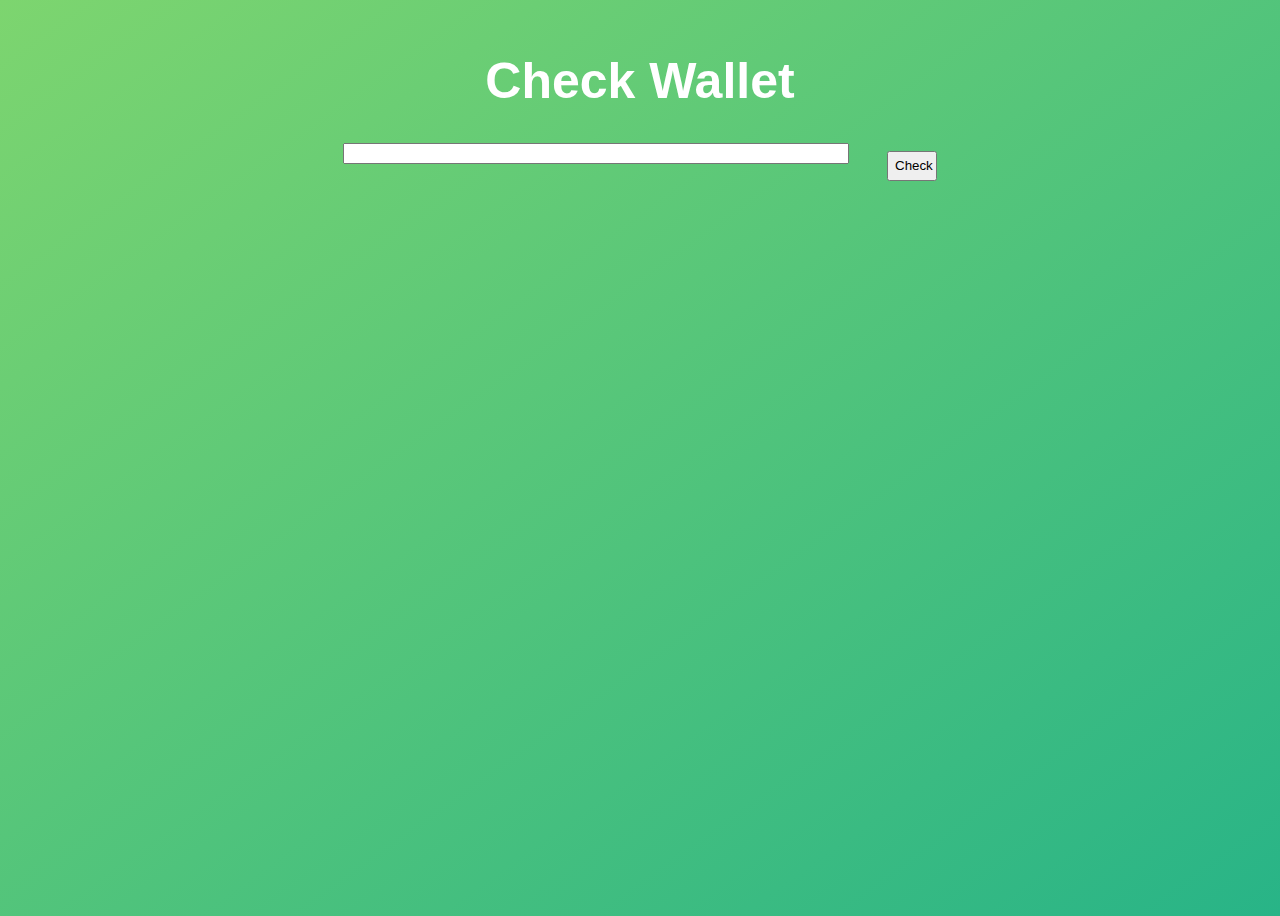
<file: index.html>
<!DOCTYPE html>
<html lang="en">
  <head>
    <meta charset="UTF-8" />
    <meta name="viewport" content="width=device-width, initial-scale=1.0" />
    <meta http-equiv="X-UA-Compatible" content="ie=edge" />
    <title>Check Wallet</title>
    <link rel="stylesheet" href="style.css" />
  </head>
  <body>
    <div class="center" id="wrapper">
      <h1>Check Wallet</h1>
      <div class="grid-container">
        <div class="grid-item">
          <textarea class="wallet"> </textarea>
        </div>
        <div class="grid-item">
          <button class="btn check">Check</button>
        </div>
      </div>
    </div>
    <script src="script.js"></script>
  </body>
</html>
</file>
<file: style.css>
body {
  height: 100vh;
  display: flex;
  /* align-items: center; */
  background: linear-gradient(to top left, #28b487, #7dd56f);
}

h1 {
  font-family: sans-serif;
  font-size: 50px;
  /* line-height: 1.3; */
  width: 100%;
  padding-top: 10px;
  text-align: center;
  color: white;
}
button {
  width: 50px;
  height: 30px;
}
textarea {
  width: 500px;
  height: 15px;
  resize: none;
  display: block;
  margin-left: auto;
  margin-right: auto;
}

#wrapper {
  float: left;
  /* width: 900px; */
}

.center {
  width: 50%;
  margin: 0 auto;
}

.grid-container {
  display: grid;
  grid-template-columns: auto auto;
  /* padding: 10px; */
}

.grid-item {
  font-size: 30px;
  text-align: center;
}
</file>
